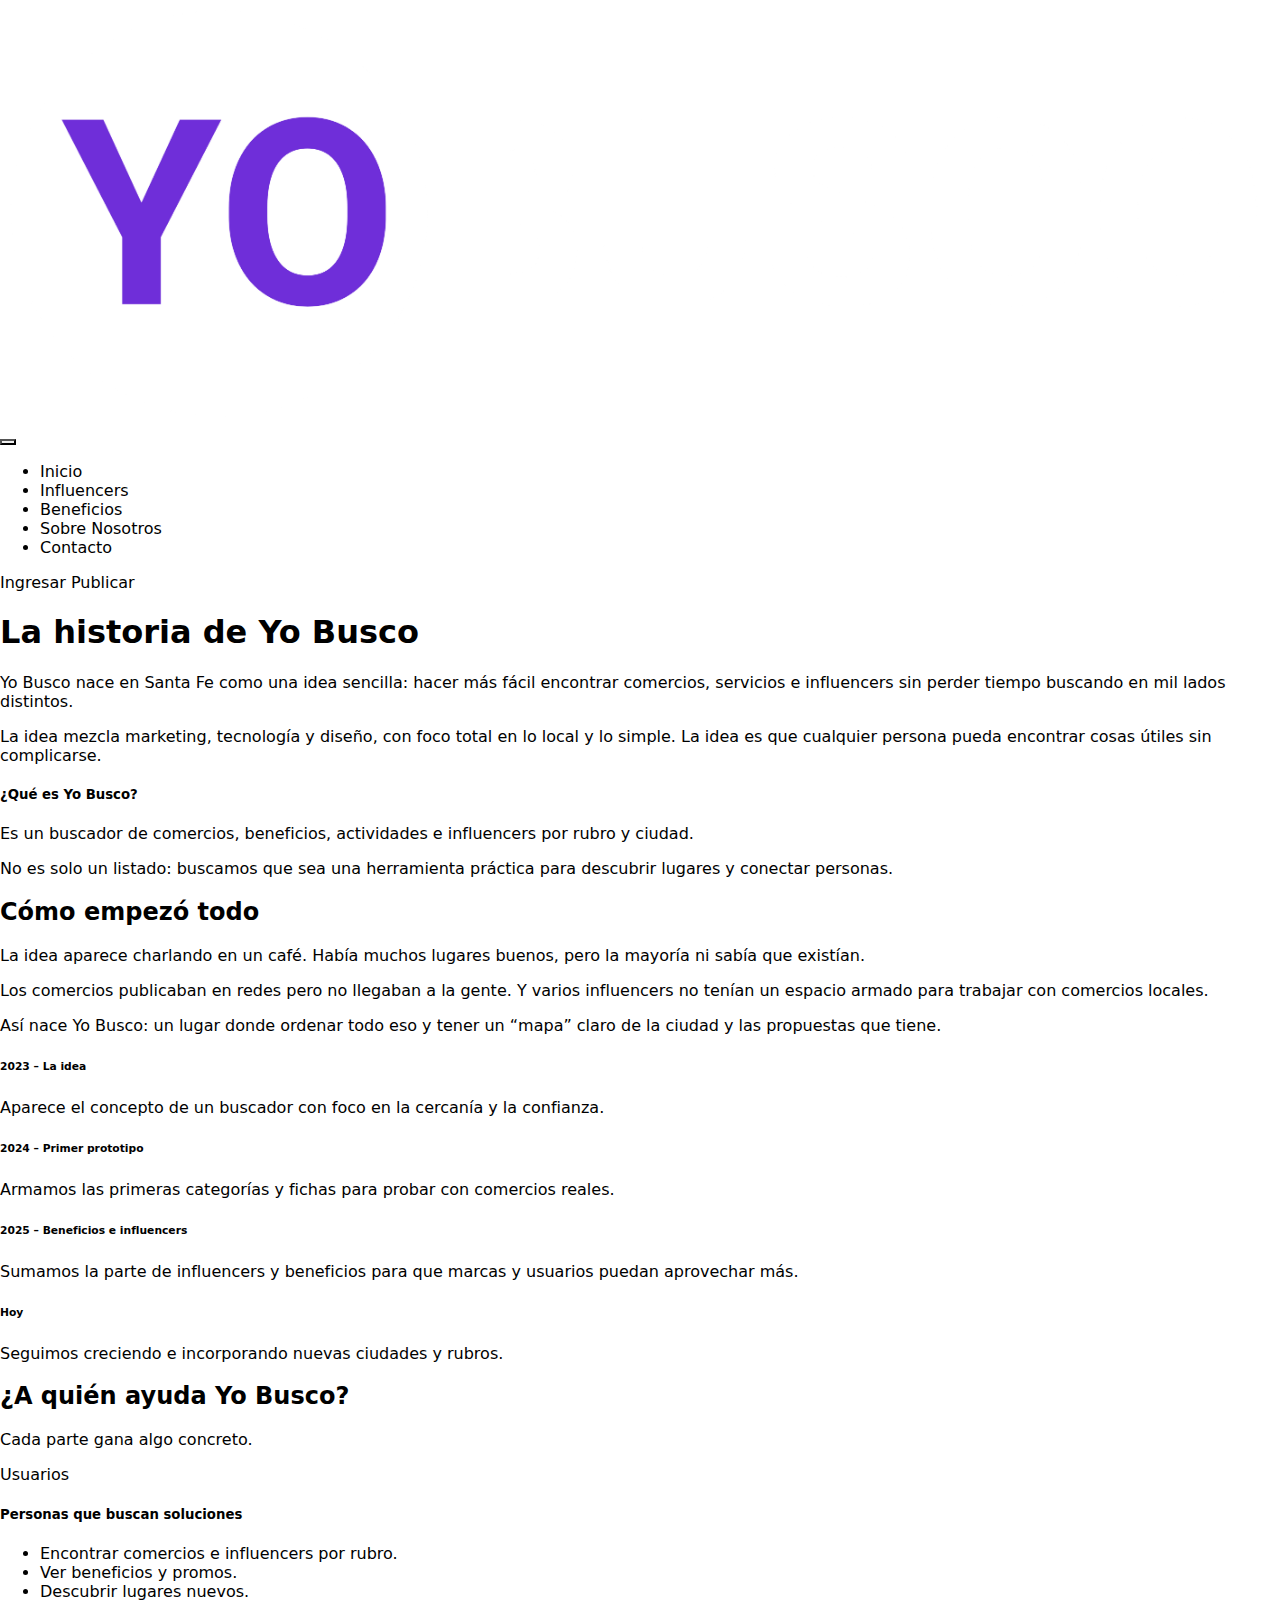
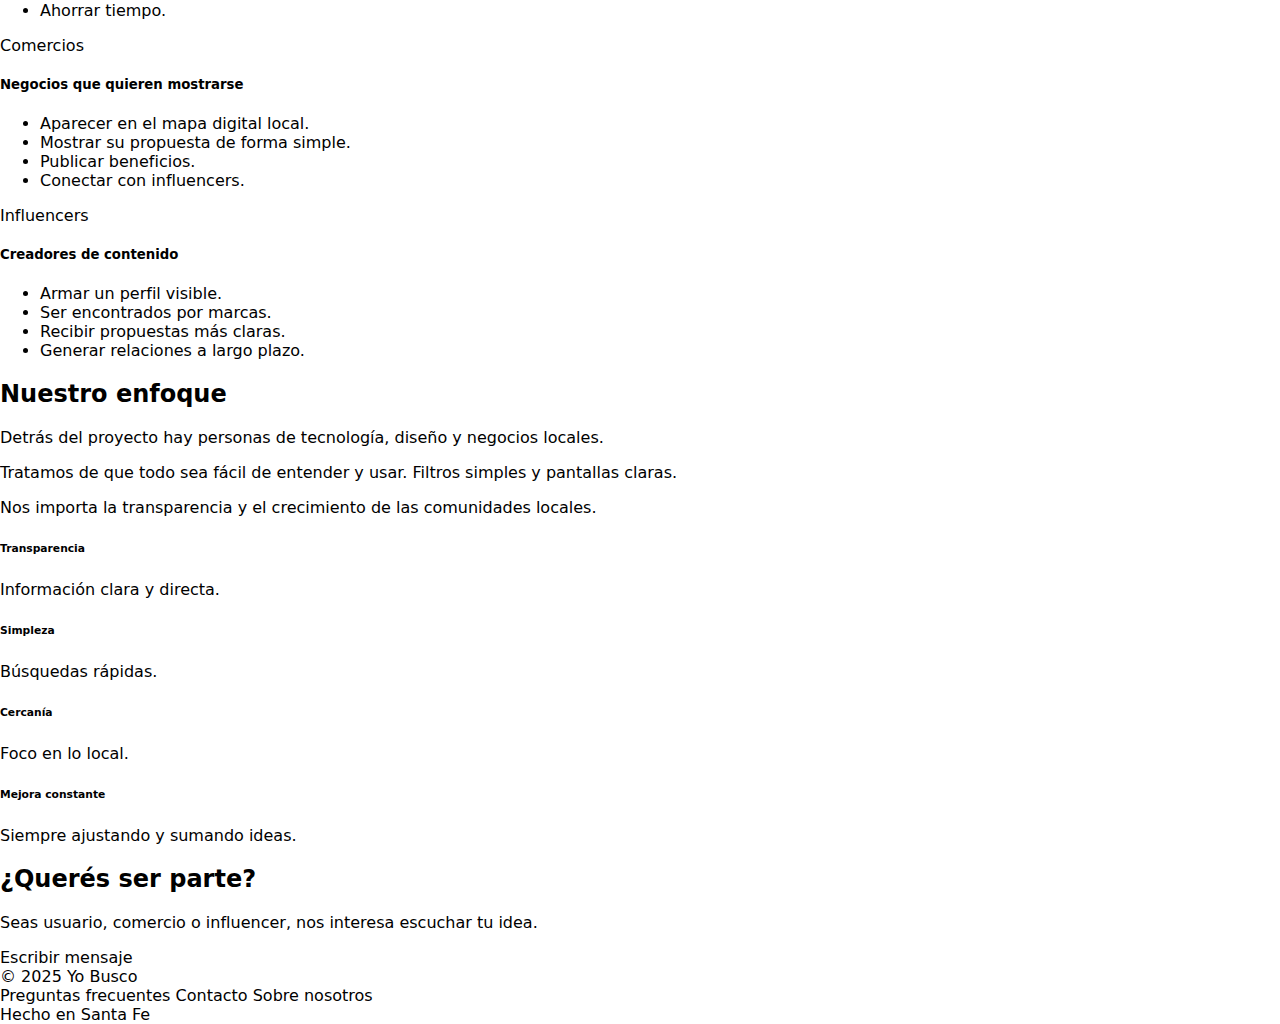
<file: Pages/about.html>
<!doctype html>
<html lang="es">

<head>
  <meta charset="utf-8">
  <meta name="viewport" content="width=device-width, initial-scale=1">
  <meta name="keyword" content="comercios, servicios, actividades, influencers, lugares, viajes y beneficios">
  <title>Yo Busco - Sobre Nosotros</title>
 <meta name="description" content="Conocenos un poco más. Te contamos quiénes somos, cómo nació Yo Busco y los proyectos que estamos creando para vos">

  <!-- Favicon -->
  <link rel="icon" href="../Assets/favicon-yobusco.png" type="image/png">

  <!-- Bootstrap -->
  <link
    href="https://cdn.jsdelivr.net/npm/bootstrap@5.3.8/dist/css/bootstrap.min.css"
    rel="stylesheet"
    integrity="sha384-sRIl4kxILFvY47J16cr9ZwB07vP4J8+LH7qKQnuqkuIAvNWLzeN8tE5YBujZqJLB"
    crossorigin="anonymous">

  <!-- Animate.css -->
  <link
    rel="stylesheet"
    href="https://cdnjs.cloudflare.com/ajax/libs/animate.css/4.1.1/animate.min.css" />

  <!-- CSS general -->
  <link rel="stylesheet" href="../style.css">
</head>

<body>

  <!-- Header -->
  <header class="encabezado">
    <nav class="navbar navbar-expand-lg">
      <div class="container">

        <!-- LOGO -->
        <a class="navbar-brand" href="../index.html">
          <img src="../Assets/logoprincipal-yobusco.png" alt="Yo Busco" />
        </a>

        <!-- BOTÓN HAMBURGUESA -->
        <button class="navbar-toggler" type="button" data-bs-toggle="collapse" data-bs-target="#menu">
          <span class="navbar-toggler-icon"></span>
        </button>

        <!-- MENU-->
        <div class="collapse navbar-collapse" id="menu">

          <!-- PAGINAS NAV -->
          <ul class="navbar-nav nav-centro">
            <li class="nav-item"><a class="nav-link" href="../index.html">Inicio</a></li>
            <li class="nav-item"><a class="nav-link" href="./influencers.html">Influencers</a></li>
            <li class="nav-item"><a class="nav-link" href="./beneficios.html">Beneficios</a></li>
            <li class="nav-item"><a class="nav-link active" href="./about.html">Sobre Nosotros</a></li>
            <li class="nav-item"><a class="nav-link" href="./contacto.html">Contacto</a></li>
          </ul>

          <!-- BOTONES DERECHA -->
          <div class="botones">
            <a href="./login.html" class="boton-ingresar">Ingresar</a>
            <a href="./publicar.html" class="boton-publicar">Publicar</a>
          </div>

        </div>

      </div>
    </nav>
  </header>

  <main>

    <!-- Sección principal -->
    <section class="seccion-pagina">
      <div class="container">
        <div class="row fila-historia">

          <div class="col-md-6">
            <h1 class="animate__animated animate__fadeInDown">
              La historia de Yo Busco
            </h1>
            <p>
              Yo Busco nace en Santa Fe como una idea sencilla: hacer más fácil encontrar comercios,
              servicios e influencers sin perder tiempo buscando en mil lados distintos.
            </p>
            <p>
              La idea mezcla marketing, tecnología y diseño, con foco total en lo local y lo simple.
              La idea es que cualquier persona pueda encontrar cosas útiles sin complicarse.
            </p>
          </div>

          <div class="col-md-6">
            <div class="caja-simple animate__animated animate__fadeInRight">
              <h5>¿Qué es Yo Busco?</h5>
              <p>
                Es un buscador de comercios, beneficios, actividades e influencers por rubro y ciudad.
              </p>
              <p>
                No es solo un listado: buscamos que sea una herramienta práctica para descubrir lugares
                y conectar personas.
              </p>
            </div>
          </div>

        </div>
      </div>
    </section>

    <!-- Sección línea de tiempo -->
    <section class="seccion-pagina fondo-claro">
      <div class="container">
        <div class="row fila-timeline">

          <div class="col-md-5">
            <h2>Cómo empezó todo</h2>
            <p>
              La idea aparece charlando en un café. Había muchos lugares buenos, pero la mayoría ni sabía
              que existían.
            </p>
            <p>
              Los comercios publicaban en redes pero no llegaban a la gente. Y varios influencers
              no tenían un espacio armado para trabajar con comercios locales.
            </p>
            <p>
              Así nace Yo Busco: un lugar donde ordenar todo eso y tener un “mapa” claro de la ciudad
              y las propuestas que tiene.
            </p>
          </div>

          <div class="col-md-7">
            <div class="lista-simple animate__animated animate__fadeInUp">

              <div class="item-simple">
                <h6 class="texto-chico">2023 – La idea</h6>
                <p>Aparece el concepto de un buscador con foco en la cercanía y la confianza.</p>
              </div>

              <div class="item-simple">
                <h6 class="texto-chico">2024 – Primer prototipo</h6>
                <p>Armamos las primeras categorías y fichas para probar con comercios reales.</p>
              </div>

              <div class="item-simple">
                <h6 class="texto-chico">2025 – Beneficios e influencers</h6>
                <p>Sumamos la parte de influencers y beneficios para que marcas y usuarios puedan aprovechar más.</p>
              </div>

              <div class="item-simple">
                <h6 class="texto-chico">Hoy</h6>
                <p>Seguimos creciendo e incorporando nuevas ciudades y rubros.</p>
              </div>

            </div>
          </div>

        </div>
      </div>
    </section>

    <!-- A quién ayuda -->
    <section class="seccion-pagina seccion-centrada">
      <div class="container">
        <div class="bloque-titulo-centrado">
          <h2>¿A quién ayuda Yo Busco?</h2>
          <p class="texto-chico">Cada parte gana algo concreto.</p>
        </div>

        <div class="row fila-personas">

          <div class="col-md-4">
            <div class="caja-simple tarjeta-persona animate__animated animate__fadeInUp">
              <span class="etiqueta">Usuarios</span>
              <h5>Personas que buscan soluciones</h5>
              <ul class="texto-chico">
                <li>Encontrar comercios e influencers por rubro.</li>
                <li>Ver beneficios y promos.</li>
                <li>Descubrir lugares nuevos.</li>
                <li>Ahorrar tiempo.</li>
              </ul>
            </div>
          </div>

          <div class="col-md-4">
            <div class="caja-simple tarjeta-persona animate__animated animate__fadeInUp animate__delay-1s">
              <span class="etiqueta">Comercios</span>
              <h5>Negocios que quieren mostrarse</h5>
              <ul class="texto-chico">
                <li>Aparecer en el mapa digital local.</li>
                <li>Mostrar su propuesta de forma simple.</li>
                <li>Publicar beneficios.</li>
                <li>Conectar con influencers.</li>
              </ul>
            </div>
          </div>

          <div class="col-md-4">
            <div class="caja-simple tarjeta-persona animate__animated animate__fadeInUp animate__delay-2s">
              <span class="etiqueta">Influencers</span>
              <h5>Creadores de contenido</h5>
              <ul class="texto-chico">
                <li>Armar un perfil visible.</li>
                <li>Ser encontrados por marcas.</li>
                <li>Recibir propuestas más claras.</li>
                <li>Generar relaciones a largo plazo.</li>
              </ul>
            </div>
          </div>

        </div>
      </div>
    </section>

    <!-- Nuestros valores -->
    <section class="seccion-pagina fondo-claro">
      <div class="container">
        <div class="row fila-valores">

          <div class="col-md-6">
            <h2>Nuestro enfoque</h2>
            <p>Detrás del proyecto hay personas de tecnología, diseño y negocios locales.</p>
            <p>Tratamos de que todo sea fácil de entender y usar. Filtros simples y pantallas claras.</p>
            <p>Nos importa la transparencia y el crecimiento de las comunidades locales.</p>
          </div>

          <div class="col-md-6">
            <div class="row fila-valores-internos animate__animated animate__fadeInUp">

              <div class="col-6">
                <div class="caja-simple tarjeta-valor">
                  <h6>Transparencia</h6>
                  <p class="texto-chico">Información clara y directa.</p>
                </div>
              </div>

              <div class="col-6">
                <div class="caja-simple tarjeta-valor">
                  <h6>Simpleza</h6>
                  <p class="texto-chico">Búsquedas rápidas.</p>
                </div>
              </div>

              <div class="col-6">
                <div class="caja-simple tarjeta-valor">
                  <h6>Cercanía</h6>
                  <p class="texto-chico">Foco en lo local.</p>
                </div>
              </div>

              <div class="col-6">
                <div class="caja-simple tarjeta-valor">
                  <h6>Mejora constante</h6>
                  <p class="texto-chico">Siempre ajustando y sumando ideas.</p>
                </div>
              </div>

            </div>
          </div>

        </div>
      </div>
    </section>

    <!-- parte final -->
    <section class="seccion-pagina seccion-centrada fondo-claro">
      <div class="container">
        <h2>¿Querés ser parte?</h2>
        <p class="texto-chico">
          Seas usuario, comercio o influencer, nos interesa escuchar tu idea.
        </p>
        <a href="./contacto.html" class="boton-tarjetas">Escribir mensaje</a>
      </div>
    </section>

  </main>

  <!-- Footer -->
  <footer class="pie">
    <div class="container pie-contenido">

      <span class="pie-texto">© 2025 Yo Busco</span>

      <nav class="pie-nav">
        <a href="../Pages/preguntasfrecuentes.html">Preguntas frecuentes</a>
        <a href="../Pages/contacto.html">Contacto</a>
        <a href="../Pages/about.html">Sobre nosotros</a>
      </nav>

      <span class="pie-texto">Hecho en Santa Fe</span>

    </div>
  </footer>

  <script src="https://cdn.jsdelivr.net/npm/bootstrap@5.3.8/dist/js/bootstrap.bundle.min.js"></script>

</body>
</html>
</file>
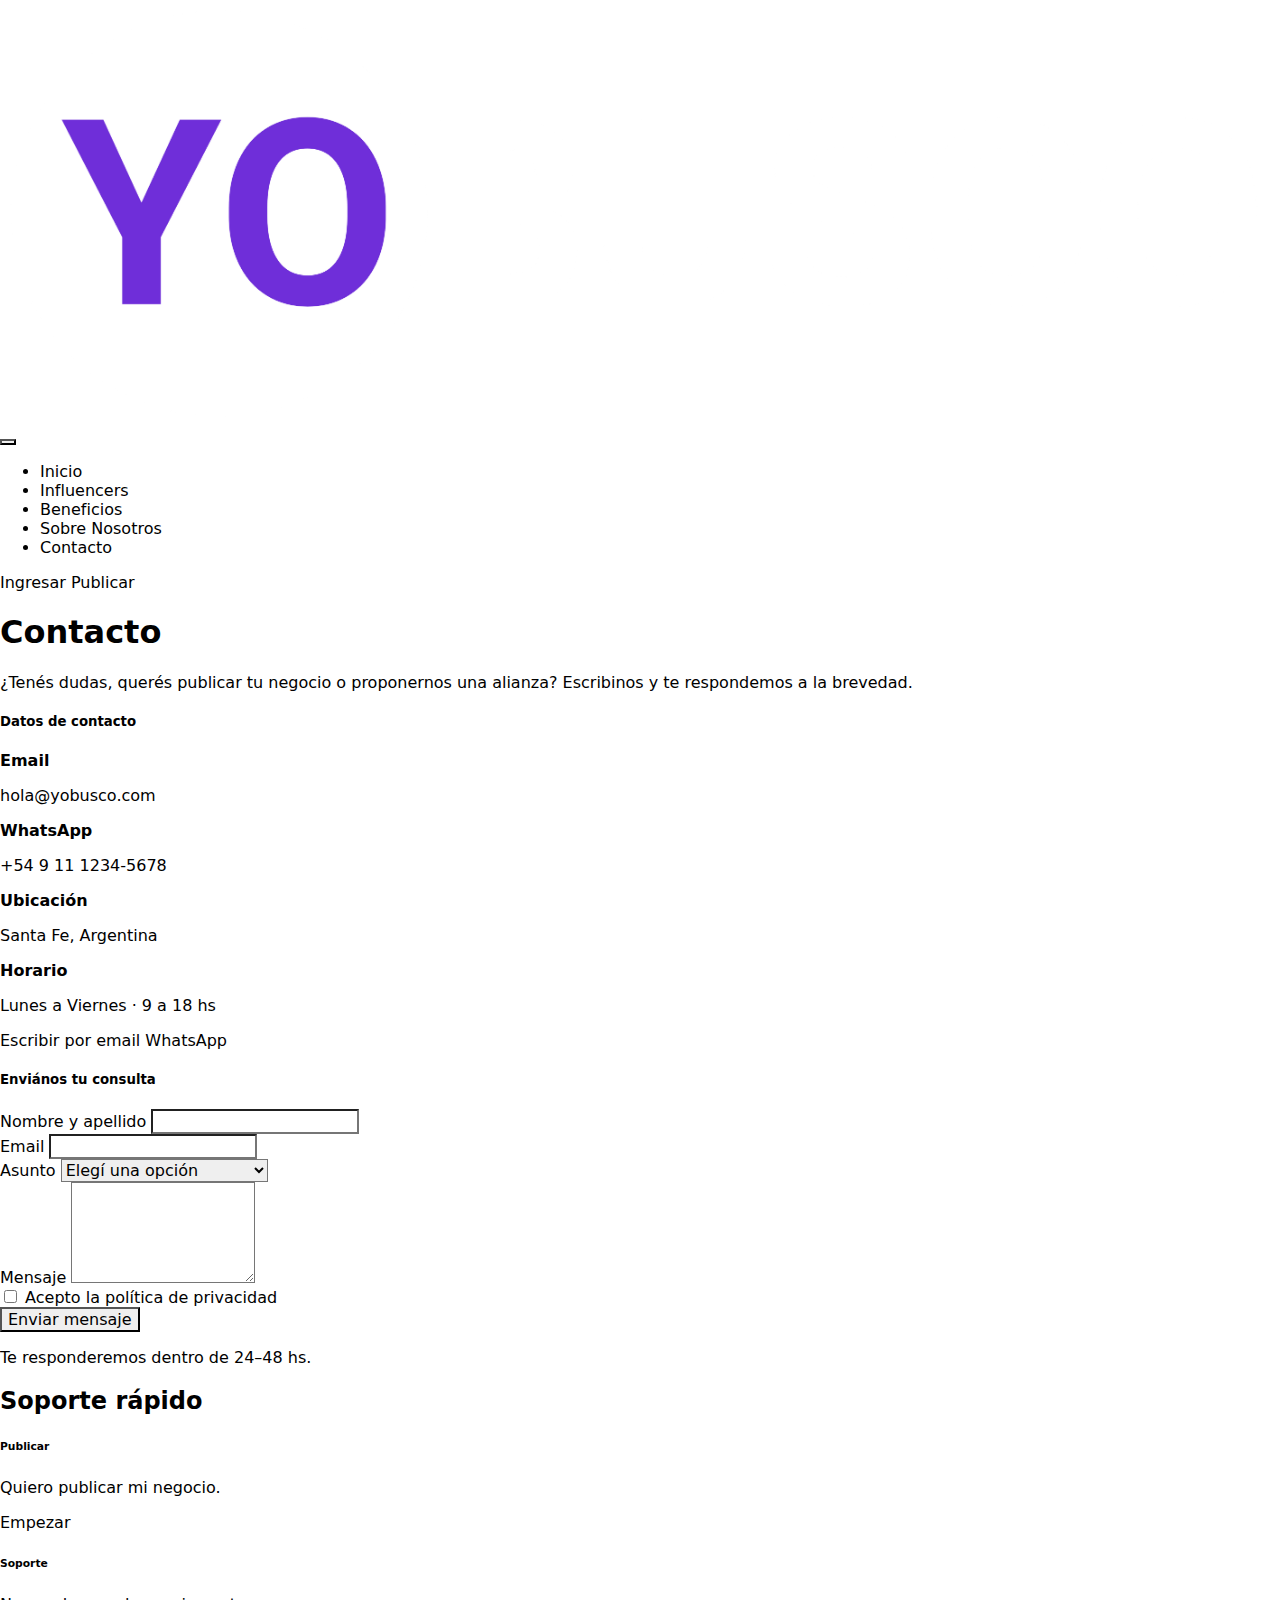
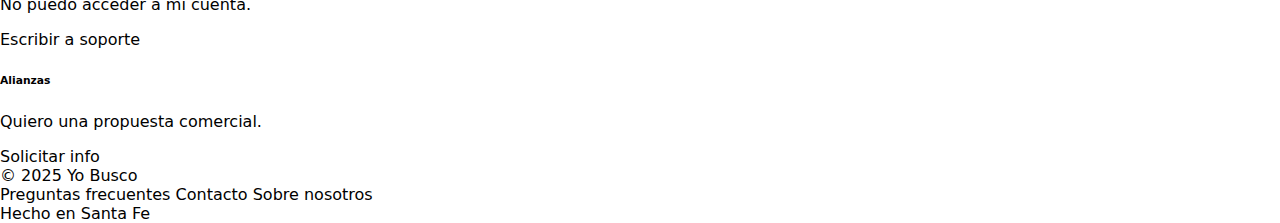
<file: Pages/contacto.html>
<!doctype html>
<html lang="es">

<head>
  <meta charset="utf-8">
  <meta name="viewport" content="width=device-width, initial-scale=1">
  <meta name="keyword" content="comercios, servicios, actividades, influencers, lugares, viajes y beneficios">
  <title>Yo Busco - Contacto</title>
  <meta name="description" content="Contactate con Yo Busco para consultas, soporte o publicidad. Estamos para ayudarte">

  <!-- Favicon -->
  <link rel="icon" href="../Assets/favicon-yobusco.png" type="image/png">

  <!-- Bootstrap -->
  <link
    href="https://cdn.jsdelivr.net/npm/bootstrap@5.3.8/dist/css/bootstrap.min.css"
    rel="stylesheet"
    integrity="sha384-sRIl4kxILFvY47J16cr9ZwB07vP4J8+LH7qKQnuqkuIAvNWLzeN8tE5YBujZqJLB"
    crossorigin="anonymous">

  <!-- CSS  -->
  <link rel="stylesheet" href="../style.css">
</head>

<body>

  <!-- Header -->
  <header class="encabezado">
    <nav class="navbar navbar-expand-lg">
      <div class="container">

        <!-- LOGO -->
        <a class="navbar-brand" href="../index.html">
          <img src="../Assets/logoprincipal-yobusco.png" alt="Yo Busco" />
        </a>

        <!-- BOTÓN HAMBURGUESA -->
        <button class="navbar-toggler" type="button" data-bs-toggle="collapse" data-bs-target="#menu">
          <span class="navbar-toggler-icon"></span>
        </button>

        <!-- MENÚ -->
        <div class="collapse navbar-collapse" id="menu">

          <!-- LINKS CENTRADOS -->
          <ul class="navbar-nav nav-centro">
            <li class="nav-item"><a class="nav-link" href="../index.html">Inicio</a></li>
            <li class="nav-item"><a class="nav-link" href="./influencers.html">Influencers</a></li>
            <li class="nav-item"><a class="nav-link" href="./beneficios.html">Beneficios</a></li>
            <li class="nav-item"><a class="nav-link" href="./about.html">Sobre Nosotros</a></li>
            <li class="nav-item"><a class="nav-link active" href="./contacto.html">Contacto</a></li>
          </ul>

          <!-- BOTONES DERECHA -->
          <div class="botones">
            <a href="./login.html" class="boton-ingresar">Ingresar</a>
            <a href="./publicar.html" class="boton-publicar">Publicar</a>
          </div>

        </div>

      </div>
    </nav>
  </header>

  <main>

    <!-- HERO -->
    <section class="seccion-pagina seccion-centrada fondo-claro">
      <div class="container">
        <h1>Contacto</h1>
        <p class="texto-chico">
          ¿Tenés dudas, querés publicar tu negocio o proponernos una alianza?
          Escribinos y te respondemos a la brevedad.
        </p>
      </div>
    </section>

    <!-- CONTACTO + FORMULARIO -->
    <section class="seccion-pagina">
      <div class="container">
        <div class="row">

          <!-- DATOS -->
          <div class="col-12 col-lg-5">
            <div class="caja-simple">
              <h5>Datos de contacto</h5>

              <div class="item-contacto">
                <strong>Email</strong>
                <p class="texto-chico">hola@yobusco.com</p>
              </div>

              <div class="item-contacto">
                <strong>WhatsApp</strong>
                <p class="texto-chico">+54 9 11 1234-5678</p>
              </div>

              <div class="item-contacto">
                <strong>Ubicación</strong>
                <p class="texto-chico">Santa Fe, Argentina</p>
              </div>

              <div class="item-contacto">
                <strong>Horario</strong>
                <p class="texto-chico">Lunes a Viernes · 9 a 18 hs</p>
              </div>

              <a href="mailto:hola@yobusco.com" class="boton-principal">Escribir por email</a>
              <a href="https://wa.me/5491112345678" target="_blank" class="boton-secundario">WhatsApp</a>
            </div>
          </div>

          <!-- FORMULARIO -->
          <div class="col-12 col-lg-7">
            <div class="caja-simple formulario-contacto" id="form">

              <h5>Enviános tu consulta</h5>

              <form>

                <div class="row fila-form">
                  <div class="col-12 col-md-6 campo-formulario">
                    <label class="form-label">Nombre y apellido</label>
                    <input type="text" class="form-control" required>
                  </div>

                  <div class="col-12 col-md-6 campo-formulario">
                    <label class="form-label">Email</label>
                    <input type="email" class="form-control" required>
                  </div>
                </div>

                <div class="campo-formulario">
                  <label class="form-label">Asunto</label>
                  <select class="form-select">
                    <option value="">Elegí una opción</option>
                    <option>Publicar mi negocio</option>
                    <option>Soporte técnico</option>
                    <option>Alianzas / Comercial</option>
                    <option>Prensa y comunicación</option>
                    <option>Otro</option>
                  </select>
                </div>

                <div class="campo-formulario">
                  <label class="form-label">Mensaje</label>
                  <textarea class="form-control" rows="5" required></textarea>
                </div>

                <div class="fila-opciones">
                  <div class="form-check">
                    <input type="checkbox" class="form-check-input" id="privacidad">
                    <label class="form-check-label texto-chico" for="privacidad">
                      Acepto la política de privacidad
                    </label>
                  </div>
                </div>

                <button type="submit" class="boton-principal">
                  Enviar mensaje
                </button>

                <p class="texto-chico texto-centro">
                  Te responderemos dentro de 24–48 hs.
                </p>

              </form>

            </div>
          </div>

        </div>
      </div>
    </section>

    <!-- SOPORTE RÁPIDO -->
    <section class="seccion-pagina">
      <div class="container">
        <h2>Soporte rápido</h2>

        <div class="row">

          <div class="col-12 col-md-4">
            <div class="caja-simple">
              <h6>Publicar</h6>
              <p class="texto-chico">Quiero publicar mi negocio.</p>
              <a class="boton-secundario" href="./publicar.html">Empezar</a>
            </div>
          </div>

          <div class="col-12 col-md-4">
            <div class="caja-simple">
              <h6>Soporte</h6>
              <p class="texto-chico">No puedo acceder a mi cuenta.</p>
              <a class="boton-secundario" href="mailto:soporte@yobusco.com">Escribir a soporte</a>
            </div>
          </div>

          <div class="col-12 col-md-4">
            <div class="caja-simple">
              <h6>Alianzas</h6>
              <p class="texto-chico">Quiero una propuesta comercial.</p>
              <a class="boton-secundario" href="./contacto.html#form">Solicitar info</a>
            </div>
          </div>

        </div>
      </div>
    </section>

  </main>

  <!-- Footer -->
  <footer class="pie">
    <div class="container pie-contenido">

      <span class="pie-texto">© 2025 Yo Busco</span>

      <nav class="pie-nav">
        <a href="../Pages/preguntasfrecuentes.html">Preguntas frecuentes</a>
        <a href="../Pages/contacto.html">Contacto</a>
        <a href="../Pages/about.html">Sobre nosotros</a>
      </nav>

      <span class="pie-texto">Hecho en Santa Fe</span>

    </div>
  </footer>

  <script
    src="https://cdn.jsdelivr.net/npm/bootstrap@5.3.8/dist/js/bootstrap.bundle.min.js">
  </script>

</body>
</html>
</file>
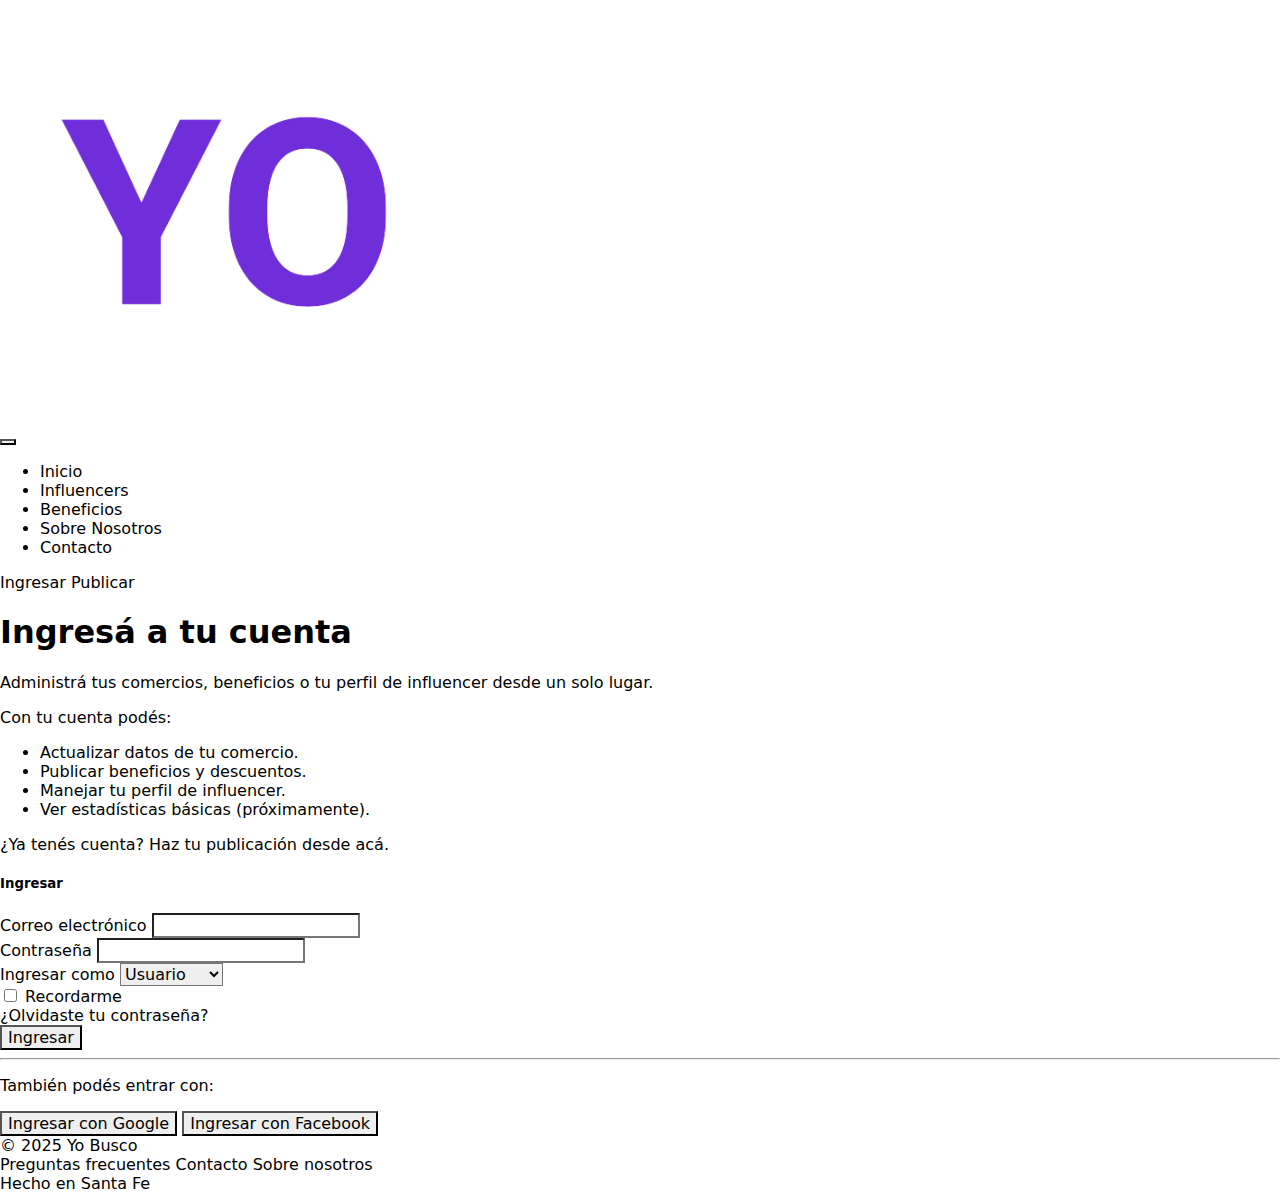
<file: Pages/login.html>
<!doctype html>
<html lang="es">

<head>
  <meta charset="utf-8">
  <meta name="viewport" content="width=device-width, initial-scale=1">
  <meta name="keyword" content="comercios, servicios, actividades, influencers, lugares, viajes y beneficios">
  <title>Yo Busco - Ingresar</title>
  <meta name="description" content="Ingresa a tu cuenta, publica y revisa estadisticas de tu negocio">

  <!-- Favicon -->
  <link rel="icon" href="../Assets/favicon-yobusco.png" type="image/png">

  <!-- Bootstrap -->
  <link
    href="https://cdn.jsdelivr.net/npm/bootstrap@5.3.8/dist/css/bootstrap.min.css"
    rel="stylesheet"
    integrity="sha384-sRIl4kxILFvY47J16cr9ZwB07vP4J8+LH7qKQnuqkuIAvNWLzeN8tE5YBujZqJLB"
    crossorigin="anonymous">

  <!-- CSS -->
  <link rel="stylesheet" href="../style.css">
</head>

<body>

  <!-- Header -->
  <header class="encabezado">
    <nav class="navbar navbar-expand-lg">
      <div class="container">

        <!-- LOGO -->
        <a class="navbar-brand" href="../index.html">
          <img src="../Assets/logoprincipal-yobusco.png" alt="Yo Busco" />
        </a>

        <!-- BOTÓN HAMBURGUESA -->
        <button class="navbar-toggler" type="button" data-bs-toggle="collapse" data-bs-target="#menu">
          <span class="navbar-toggler-icon"></span>
        </button>

        <!-- MENÚ -->
        <div class="collapse navbar-collapse" id="menu">

          <!-- PAGINAS NAV -->
          <ul class="navbar-nav nav-centro">
            <li class="nav-item"><a class="nav-link" href="../index.html">Inicio</a></li>
            <li class="nav-item"><a class="nav-link" href="./influencers.html">Influencers</a></li>
            <li class="nav-item"><a class="nav-link" href="./beneficios.html">Beneficios</a></li>
            <li class="nav-item"><a class="nav-link" href="./about.html">Sobre Nosotros</a></li>
            <li class="nav-item"><a class="nav-link" href="./contacto.html">Contacto</a></li>
          </ul>

          <!-- BOTONES DERECHA -->
          <div class="botones">
            <a href="./login.html" class="boton-ingresar">Ingresar</a>
            <a href="./publicar.html" class="boton-publicar">Publicar</a>
          </div>

        </div>

      </div>
    </nav>
  </header>

  <main>

    <section class="seccion-login">
      <div class="container">
        <div class="row">

          <!-- Texto izquierdo -->
          <div class="col-12 col-lg-5">
            <h1>Ingresá a tu cuenta</h1>

            <p>
              Administrá tus comercios, beneficios o tu perfil de influencer desde un solo lugar.
            </p>

            <p>Con tu cuenta podés:</p>

            <ul>
              <li>Actualizar datos de tu comercio.</li>
              <li>Publicar beneficios y descuentos.</li>
              <li>Manejar tu perfil de influencer.</li>
              <li>Ver estadísticas básicas (próximamente).</li>
            </ul>

            <p class="texto-chico">
              ¿Ya tenés cuenta?
              <a href="./publicar.html">Haz tu publicación desde acá</a>.
            </p>
          </div>

          <!-- Formulario derecho -->
          <div class="col-12 col-lg-5">
            <div class="caja-simple formulario-login">

              <h5>Ingresar</h5>

              <form>

                <div class="campo-formulario">
                  <label class="form-label">Correo electrónico</label>
                  <input type="email" class="form-control" required>
                </div>

                <div class="campo-formulario">
                  <label class="form-label">Contraseña</label>
                  <input type="password" class="form-control" required>
                </div>

                <div class="campo-formulario">
                  <label class="form-label">Ingresar como</label>
                  <select class="form-select">
                    <option>Usuario</option>
                    <option>Comercio</option>
                    <option>Influencer</option>
                    <option>Admin</option>
                  </select>
                </div>

                <div class="fila-opciones">
                  <div class="form-check">
                    <input type="checkbox" class="form-check-input" id="recordarme">
                    <label class="form-check-label" for="recordarme">Recordarme</label>
                  </div>
                  <a href="#" class="texto-chico">¿Olvidaste tu contraseña?</a>
                </div>

                <button type="submit" class="boton-tarjetas">
                  Ingresar
                </button>
                    <!-- SEPARADOR -->
                        <hr>
                <p class="texto-chico texto-centro">
                  También podés entrar con:
                </p>

                <button type="button" class="boton-secundario">
                  Ingresar con Google
                </button>

                <button type="button" class="boton-secundario">
                  Ingresar con Facebook
                </button>

              </form>

            </div>
          </div>

        </div>
      </div>
    </section>

  </main>

  <!-- Footer -->
  <footer class="pie">
    <div class="container pie-contenido">
      <span class="pie-texto">© 2025 Yo Busco</span>

      <nav class="pie-nav">
        <a href="../Pages/preguntasfrecuentes.html">Preguntas frecuentes</a>
        <a href="../Pages/contacto.html">Contacto</a>
        <a href="../Pages/about.html">Sobre nosotros</a>
      </nav>

      <span class="pie-texto">Hecho en Santa Fe</span>
    </div>
  </footer>

  <script src="https://cdn.jsdelivr.net/npm/bootstrap@5.3.8/dist/js/bootstrap.bundle.min.js"></script>

</body>
</html>
</file>
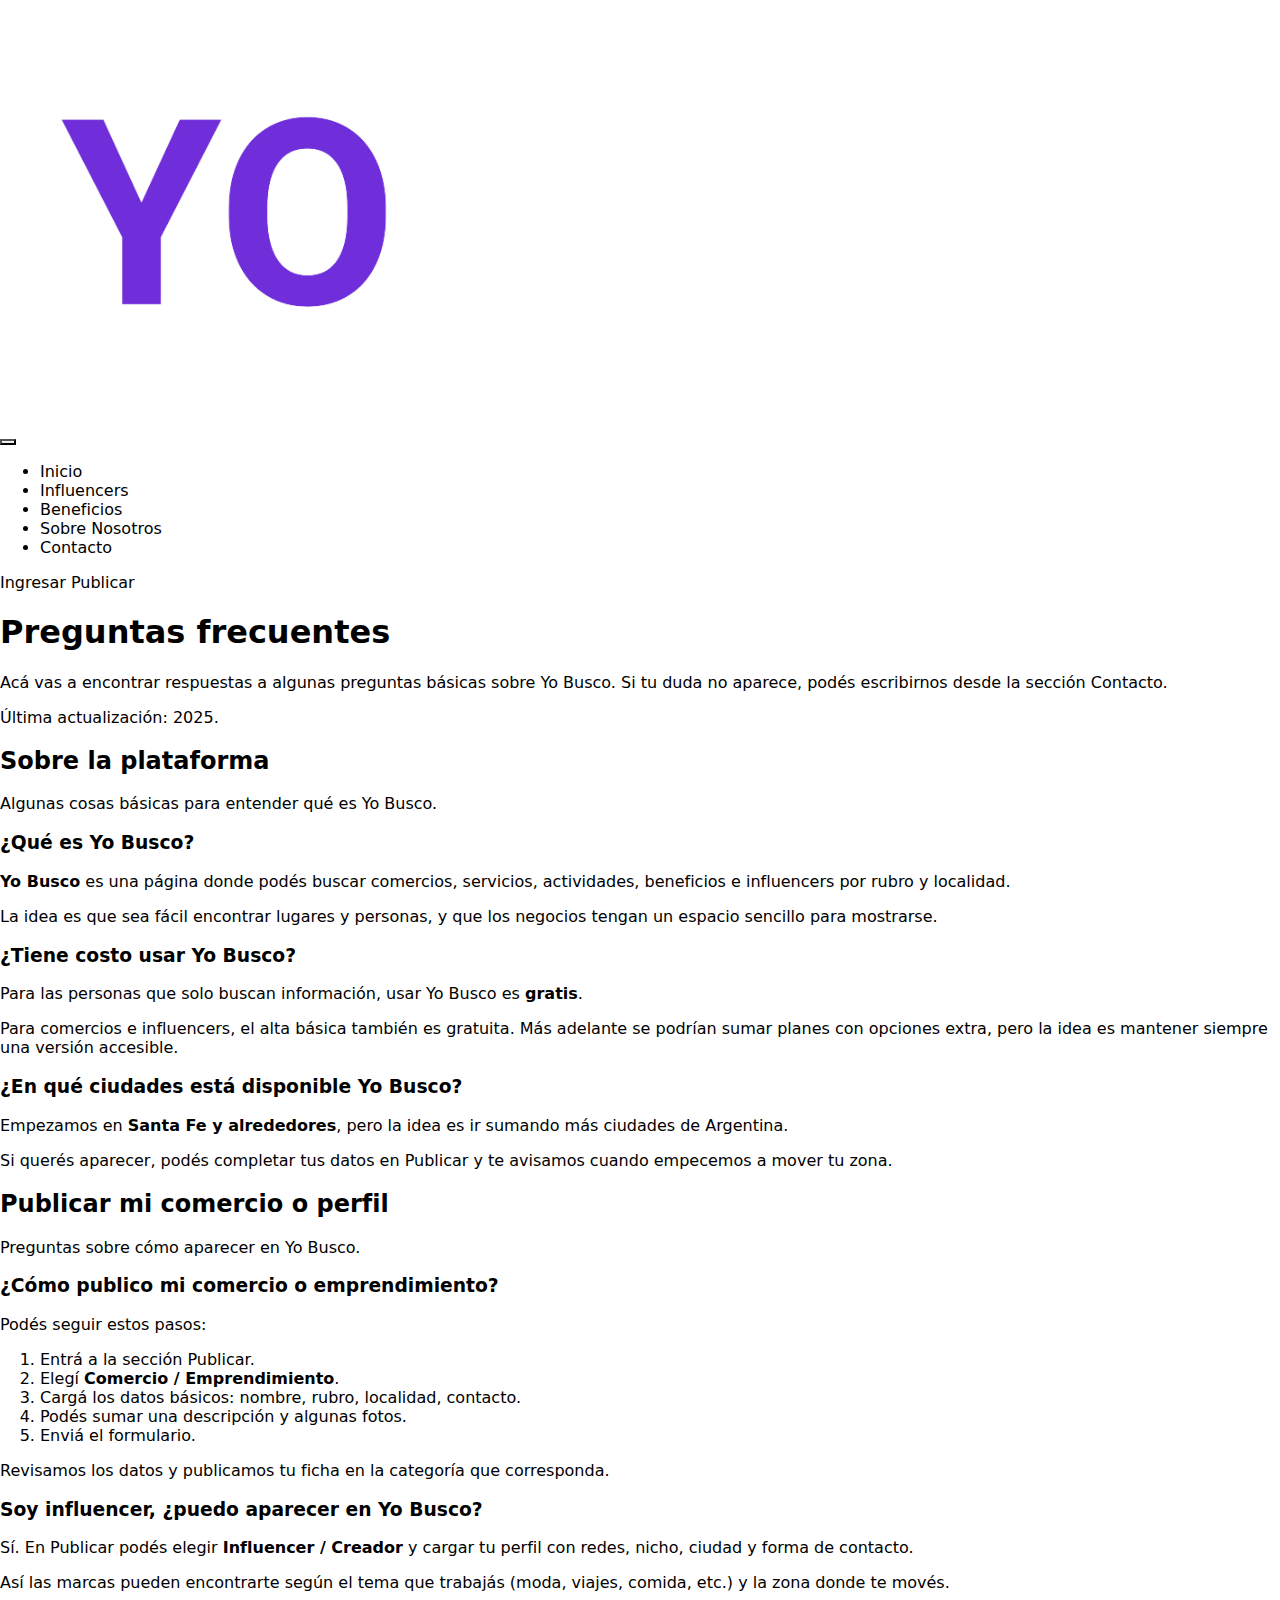
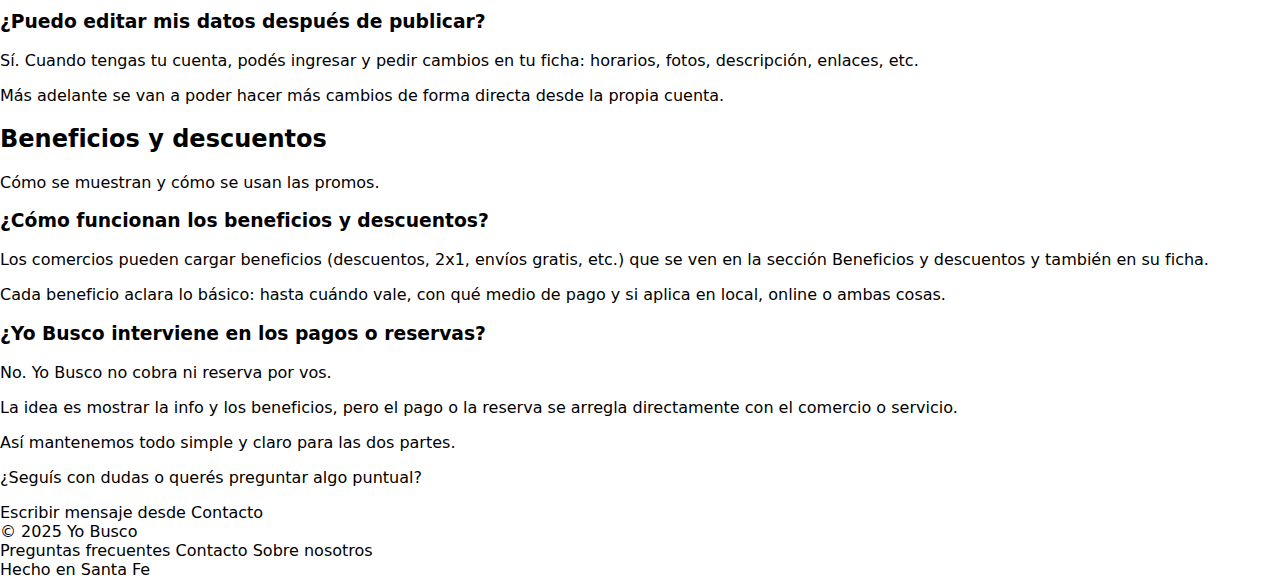
<file: Pages/preguntasfrecuentes.html>
<!doctype html>
<html lang="es">

<head>
  <meta charset="utf-8">
  <meta name="viewport" content="width=device-width, initial-scale=1">
  <meta name="keyword" content="comercios, servicios, actividades, influencers, lugares, viajes y beneficios">
  <title>Yo Busco — Preguntas frecuentes</title>
  <meta name="description" content="Preguntas y respuestas sobre cómo usar Yo Busco.">

  <!-- Favicon -->
  <link rel="icon" href="../Assets/favicon-yobusco.png" type="image/png">

  <!-- Bootstrap -->
  <link
    href="https://cdn.jsdelivr.net/npm/bootstrap@5.3.8/dist/css/bootstrap.min.css"
    rel="stylesheet"
    integrity="sha384-sRIl4kxILFvY47J16cr9ZwB07vP4J8+LH7qKQnuqkuIAvNWLzeN8tE5YBujZqJLB"
    crossorigin="anonymous">

  <!-- CSS  -->
  <link rel="stylesheet" href="../style.css">
</head>

<body>

  <!-- Header -->
  <header class="encabezado">
    <nav class="navbar navbar-expand-lg">
      <div class="container">

        <!-- LOGO -->
        <a class="navbar-brand" href="../index.html">
          <img src="../Assets/logoprincipal-yobusco.png" alt="Yo Busco" />
        </a>

        <!-- BOTÓN HAMBURGUESA -->
        <button class="navbar-toggler" type="button" data-bs-toggle="collapse" data-bs-target="#menu">
          <span class="navbar-toggler-icon"></span>
        </button>

        <!-- MENÚ -->
        <div class="collapse navbar-collapse" id="menu">

          <!-- PAGINAS NAV -->
          <ul class="navbar-nav nav-centro">
            <li class="nav-item"><a class="nav-link" href="../index.html">Inicio</a></li>
            <li class="nav-item"><a class="nav-link" href="./influencers.html">Influencers</a></li>
            <li class="nav-item"><a class="nav-link" href="./beneficios.html">Beneficios</a></li>
            <li class="nav-item"><a class="nav-link" href="./about.html">Sobre Nosotros</a></li>
            <li class="nav-item"><a class="nav-link" href="./contacto.html">Contacto</a></li>
          </ul>

          <!-- BOTONES DERECHA -->
          <div class="botones">
            <a href="./login.html" class="boton-ingresar">Ingresar</a>
            <a href="./publicar.html" class="boton-publicar">Publicar</a>
          </div>

        </div>

      </div>
    </nav>
  </header>

  <main>

    <!-- Sección título FAQ -->
    <section class="seccion-pagina">
      <div class="container">
        <h1>Preguntas frecuentes</h1>
        <p>
          Acá vas a encontrar respuestas a algunas preguntas básicas sobre Yo Busco.
          Si tu duda no aparece, podés escribirnos desde la sección
          <a href="./contacto.html">Contacto</a>.
        </p>
        <p class="texto-chico">
          Última actualización: 2025.
        </p>
      </div>
    </section>

    <!-- Sobre la plataforma -->
    <section class="seccion-pagina fondo-claro">
      <div class="container">

        <h2>Sobre la plataforma</h2>
        <p class="texto-chico">
          Algunas cosas básicas para entender qué es Yo Busco.
        </p>

        <div class="lista-simple">

          <div class="item-simple">
            <h3>¿Qué es Yo Busco?</h3>
            <p>
              <strong>Yo Busco</strong> es una página donde podés buscar comercios, servicios,
              actividades, beneficios e influencers por rubro y localidad.
            </p>
            <p>
              La idea es que sea fácil encontrar lugares y personas, y que los negocios
              tengan un espacio sencillo para mostrarse.
            </p>
          </div>

          <div class="item-simple">
            <h3>¿Tiene costo usar Yo Busco?</h3>
            <p>
              Para las personas que solo buscan información, usar Yo Busco es
              <strong>gratis</strong>.
            </p>
            <p>
              Para comercios e influencers, el alta básica también es gratuita.
              Más adelante se podrían sumar planes con opciones extra, pero la idea
              es mantener siempre una versión accesible.
            </p>
          </div>

          <div class="item-simple">
            <h3>¿En qué ciudades está disponible Yo Busco?</h3>
            <p>
              Empezamos en <strong>Santa Fe y alrededores</strong>, pero la idea
              es ir sumando más ciudades de Argentina.
            </p>
            <p>
              Si querés aparecer, podés completar tus datos en
              <a href="./publicar.html">Publicar</a> y te avisamos cuando
              empecemos a mover tu zona.
            </p>
          </div>

        </div>

      </div>
    </section>

    <!-- Publicar comercio o perfil -->
    <section class="seccion-pagina">
      <div class="container">

        <h2>Publicar mi comercio o perfil</h2>
        <p class="texto-chico">
          Preguntas sobre cómo aparecer en Yo Busco.
        </p>

        <div class="lista-simple">

          <div class="item-simple">
            <h3>¿Cómo publico mi comercio o emprendimiento?</h3>
            <p>
              Podés seguir estos pasos:
            </p>
            <ol>
              <li>Entrá a la sección <a href="./publicar.html">Publicar</a>.</li>
              <li>Elegí <strong>Comercio / Emprendimiento</strong>.</li>
              <li>Cargá los datos básicos: nombre, rubro, localidad, contacto.</li>
              <li>Podés sumar una descripción y algunas fotos.</li>
              <li>Enviá el formulario.</li>
            </ol>
            <p>
              Revisamos los datos y publicamos tu ficha en la categoría que corresponda.
            </p>
          </div>

          <div class="item-simple">
            <h3>Soy influencer, ¿puedo aparecer en Yo Busco?</h3>
            <p>
              Sí. En <a href="./publicar.html">Publicar</a> podés elegir
              <strong>Influencer / Creador</strong> y cargar tu perfil con redes,
              nicho, ciudad y forma de contacto.
            </p>
            <p>
              Así las marcas pueden encontrarte según el tema que trabajás
              (moda, viajes, comida, etc.) y la zona donde te movés.
            </p>
          </div>

          <div class="item-simple">
            <h3>¿Puedo editar mis datos después de publicar?</h3>
            <p>
              Sí. Cuando tengas tu cuenta, podés
              <a href="./login.html">ingresar</a> y pedir cambios en tu ficha:
              horarios, fotos, descripción, enlaces, etc.
            </p>
            <p>
              Más adelante se van a poder hacer más cambios de forma directa
              desde la propia cuenta.
            </p>
          </div>

        </div>

      </div>
    </section>

    <!-- Beneficios -->
    <section class="seccion-pagina fondo-claro">
      <div class="container">

        <h2>Beneficios y descuentos</h2>
        <p class="texto-chico">
          Cómo se muestran y cómo se usan las promos.
        </p>

        <div class="lista-simple">

          <div class="item-simple">
            <h3>¿Cómo funcionan los beneficios y descuentos?</h3>
            <p>
              Los comercios pueden cargar beneficios (descuentos, 2x1, envíos gratis, etc.)
              que se ven en la sección
              <a href="./beneficios.html">Beneficios y descuentos</a>
              y también en su ficha.
            </p>
            <p>
              Cada beneficio aclara lo básico: hasta cuándo vale, con qué medio de pago
              y si aplica en local, online o ambas cosas.
            </p>
          </div>

          <div class="item-simple">
            <h3>¿Yo Busco interviene en los pagos o reservas?</h3>
            <p>
              No. Yo Busco no cobra ni reserva por vos.
            </p>
            <p>
              La idea es mostrar la info y los beneficios, pero el pago o la reserva
              se arregla directamente con el comercio o servicio.
            </p>
            <p>
              Así mantenemos todo simple y claro para las dos partes.
            </p>
          </div>

        </div>

        <!-- Parte final -->
        <div class="bloque-titulo-centrado">
          <p>¿Seguís con dudas o querés preguntar algo puntual?</p>
          <a href="./contacto.html" class="boton-tarjetas">
            Escribir mensaje desde Contacto
          </a>
        </div>

      </div>
    </section>

  </main>

  <!-- Footer -->
  <footer class="pie">
    <div class="container pie-contenido">

      <span class="pie-texto">© 2025 Yo Busco</span>

      <nav class="pie-nav">
        <a href="../Pages/preguntasfrecuentes.html">Preguntas frecuentes</a>
        <a href="../Pages/contacto.html">Contacto</a>
        <a href="../Pages/about.html">Sobre nosotros</a>
      </nav>

      <span class="pie-texto">Hecho en Santa Fe</span>

    </div>
  </footer>

  <!-- Bootstrap JS básico -->
  <script src="https://cdn.jsdelivr.net/npm/bootstrap@5.3.8/dist/js/bootstrap.bundle.min.js"></script>

</body>
</html>
</file>
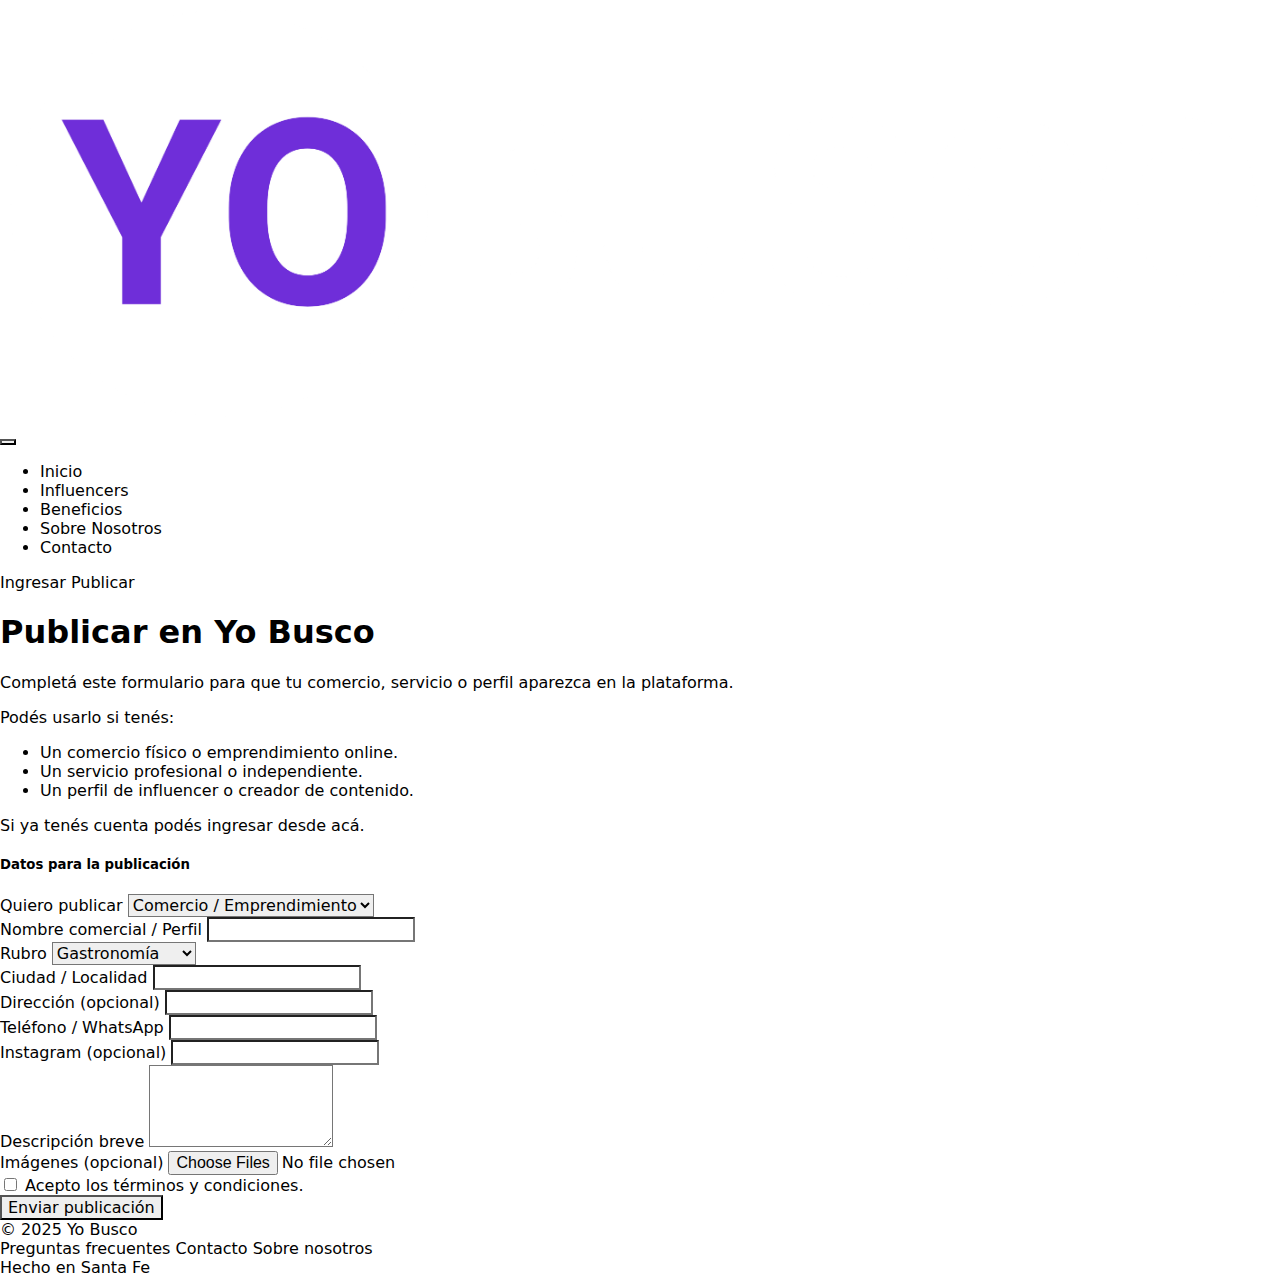
<file: Pages/publicar.html>
<!doctype html>
<html lang="es">

<head>
  <meta charset="utf-8">
  <meta name="viewport" content="width=device-width, initial-scale=1">
  <meta name="keyword" content="comercios, servicios, actividades, influencers, lugares, viajes y beneficios">
  <title>Yo Busco - Publicar</title>
  <meta name="description" content="Publica y publicita en nuestra pagina para llegar a mas interacciones y busquedas">

  <!-- Favicon -->
  <link rel="icon" href="../Assets/favicon-yobusco.png" type="image/png">

  <!-- Bootstrap -->
  <link
    href="https://cdn.jsdelivr.net/npm/bootstrap@5.3.8/dist/css/bootstrap.min.css"
    rel="stylesheet"
    integrity="sha384-sRIl4kxILFvY47J16cr9ZwB07vP4J8+LH7qKQnuqkuIAvNWLzeN8tE5YBujZqJLB"
    crossorigin="anonymous">

  <!-- CSS  -->
  <link rel="stylesheet" href="../style.css">
</head>

<body>

  <!-- Header -->
  <header class="encabezado">
    <nav class="navbar navbar-expand-lg">
      <div class="container">

        <!-- LOGO -->
        <a class="navbar-brand" href="../index.html">
          <img src="../Assets/logoprincipal-yobusco.png" alt="Yo Busco" />
        </a>

        <!-- BOTÓN HAMBURGUESA -->
        <button class="navbar-toggler" type="button" data-bs-toggle="collapse" data-bs-target="#menu">
          <span class="navbar-toggler-icon"></span>
        </button>

        <!-- MENÚ -->
        <div class="collapse navbar-collapse" id="menu">

          <!-- PAGINAS NAV -->
          <ul class="navbar-nav nav-centro">
            <li class="nav-item"><a class="nav-link" href="../index.html">Inicio</a></li>
            <li class="nav-item"><a class="nav-link" href="./influencers.html">Influencers</a></li>
            <li class="nav-item"><a class="nav-link" href="./beneficios.html">Beneficios</a></li>
            <li class="nav-item"><a class="nav-link" href="./about.html">Sobre Nosotros</a></li>
            <li class="nav-item"><a class="nav-link" href="./contacto.html">Contacto</a></li>
          </ul>

          <!-- BOTONES DERECHA -->
          <div class="botones">
            <a href="./login.html" class="boton-ingresar">Ingresar</a>
            <a href="./publicar.html" class="boton-publicar">Publicar</a>
          </div>

        </div>

      </div>
    </nav>
  </header>

  <!-- Sección principal -->
  <main>
    <section class="seccion-pagina seccion-publicar">
      <div class="container">

        <div class="row">

          <!-- Texto lateral -->
          <div class="col-lg-5">
            <h1>Publicar en Yo Busco</h1>

            <p>
              Completá este formulario para que tu comercio, servicio o perfil aparezca en la plataforma.
            </p>

            <p>Podés usarlo si tenés:</p>

            <ul>
              <li>Un comercio físico o emprendimiento online.</li>
              <li>Un servicio profesional o independiente.</li>
              <li>Un perfil de influencer o creador de contenido.</li>
            </ul>

            <p class="texto-chico">
              Si ya tenés cuenta podés <a href="./login.html">ingresar desde acá</a>.
            </p>
          </div>

          <!-- Formulario -->
          <div class="col-lg-7">
            <div class="caja-simple caja-publicar">

              <h5 class="titulo-form">Datos para la publicación</h5>

              <form>

                <!-- Tipo -->
                <div class="campo-formulario">
                  <label class="form-label">Quiero publicar</label>
                  <select class="form-select">
                    <option>Comercio / Emprendimiento</option>
                    <option>Servicio / Profesional</option>
                    <option>Influencer / Creador</option>
                  </select>
                </div>

                <!-- Nombre -->
                <div class="campo-formulario">
                  <label class="form-label">Nombre comercial / Perfil</label>
                  <input type="text" class="form-control" required>
                </div>

                <!-- Rubro -->
                <div class="campo-formulario">
                  <label class="form-label">Rubro</label>
                  <select class="form-select">
                    <option>Gastronomía</option>
                    <option>Moda</option>
                    <option>Salud y belleza</option>
                    <option>Fitness</option>
                    <option>Servicios</option>
                    <option>Oficios</option>
                    <option>Turismo</option>
                    <option>Electrónica</option>
                    <option>Educación</option>
                    <option>Otro</option>
                  </select>
                </div>

                <!-- Localidad -->
                <div class="campo-formulario">
                  <label class="form-label">Ciudad / Localidad</label>
                  <input type="text" class="form-control" required>
                </div>

                <!-- Dirección -->
                <div class="campo-formulario">
                  <label class="form-label">Dirección (opcional)</label>
                  <input type="text" class="form-control">
                </div>

                <!-- Teléfono -->
                <div class="campo-formulario">
                  <label class="form-label">Teléfono / WhatsApp</label>
                  <input type="text" class="form-control" required>
                </div>

                <!-- Instagram -->
                <div class="campo-formulario">
                  <label class="form-label">Instagram (opcional)</label>
                  <input type="text" class="form-control">
                </div>

                <!-- Descripción -->
                <div class="campo-formulario">
                  <label class="form-label">Descripción breve</label>
                  <textarea class="form-control" rows="4" required></textarea>
                </div>

                <!-- Imágenes -->
                <div class="campo-formulario">
                  <label class="form-label">Imágenes (opcional)</label>
                  <input class="form-control" type="file" multiple>
                </div>

                <!-- Términos -->
                <div class="campo-formulario">
                  <div class="form-check">
                    <input type="checkbox" class="form-check-input" required>
                    <label class="form-check-label">
                      Acepto los términos y condiciones.
                    </label>
                  </div>
                </div>

                <!-- Botón enviar -->
                <button type="submit" class="boton-tarjetas">
                  Enviar publicación
                </button>

              </form>

            </div>
          </div>

        </div>

      </div>
    </section>
  </main>

  <!-- Footer -->
  <footer class="pie">
    <div class="container pie-contenido">

      <span class="pie-texto">© 2025 Yo Busco</span>

      <nav class="pie-nav">
        <a href="../Pages/preguntasfrecuentes.html">Preguntas frecuentes</a>
        <a href="../Pages/contacto.html">Contacto</a>
        <a href="../Pages/about.html">Sobre nosotros</a>
      </nav>

      <span class="pie-texto">Hecho en Santa Fe</span>

    </div>
  </footer>

  <script src="https://cdn.jsdelivr.net/npm/bootstrap@5.3.8/dist/js/bootstrap.bundle.min.js"></script>

</body>
</html>
</file>
<file: style.css>
/* =========================================================
   RESET
   ========================================================= */

/* Box-sizing moderno */
*,
*::before,
*::after {
  box-sizing: border-box;
}

/* Sacar márgenes por defecto */
body {
  margin: 0;
  padding: 0;
  font-family: system-ui, -apple-system, BlinkMacSystemFont, "Segoe UI", sans-serif;
  background-color: #fff;
  color: #222;
}

/* Imágenes fluidas */
img {
  max-width: 100%;
  height: auto;
  display: block;
}

/* Enlaces sin decoración */
a {
  text-decoration: none;
  color: inherit;
}

/* Inputs */
input, button, textarea, select {
  font: inherit;
  border-radius: 0;
}

/*-----------------------------------------------------------------------------------------------------------------------*//* =========================================================
   PAGINA INDEX 
   ========================================================= */
/* =========================================================
   NAVBAR — ESTILOS PRINCIPALES
   ========================================================= */

.yb-navbar {
  background: linear-gradient(90deg, #6f42c1, #9333ea);
  color: #ffffff;
  border-bottom: 1px solid rgba(255, 255, 255, 0.15);
  box-shadow: 0 8px 25px rgba(15, 23, 42, 0.3);
}

/* Marca */
.yb-navbar .navbar-brand img {
  height: 46px;
}

/* Links */
.yb-navbar .nav-link {
  color: rgba(255, 255, 255, 0.92);
  font-weight: 600;
  font-size: 0.95rem;
  padding-inline: 1rem;
  position: relative;
  transition: color 0.2s ease, transform 0.15s ease;
}

.yb-navbar .nav-link:hover,
.yb-navbar .nav-link:focus {
  color: #ffffff;
  transform: translateY(-1px);
}

.yb-navbar .nav-link.active {
  color: #ffffff;
}

/* Subrayado animado (solo desktop, pero lo agregaremos en responsive luego) */
.yb-navbar .nav-link::after {
  content: "";
  position: absolute;
  left: 50%;
  bottom: 0.35rem;
  width: 0;
  height: 2px;
  background-color: #ffffff;
  border-radius: 999px;
  transform: translateX(-50%);
  transition: width 0.25s ease;
}

.yb-navbar .nav-link:hover::after,
.yb-navbar .nav-link.active::after {
  width: 55%;
}

/* Botón INGRESAR */
.yb-navbar .btn-ingresar {
  background-color: transparent;
  border: 1px solid rgba(255, 255, 255, 0.85);
  color: #ffffff;
  border-radius: 999px;
  font-weight: 600;
  padding: 0.45rem 1.2rem;
  transition: 0.15s ease;
}

.yb-navbar .btn-ingresar:hover {
  background-color: rgba(255, 255, 255, 0.15);
  transform: translateY(-1px);
}

/* Botón PUBLICAR */
.yb-navbar .btn-publicar {
  background-color: #ffffff;
  border: 1px solid #ffffff;
  color: #6f42c1;
  border-radius: 999px;
  font-weight: 600;
  padding: 0.45rem 1.2rem;
  transition: 0.15s ease;
}

.yb-navbar .btn-publicar:hover {
  background-color: #f8f4ff;
  color: #4c1d95;
  transform: translateY(-1px);
}

/* Toggler (hamburguesa) */
.yb-navbar .navbar-toggler {
  border-color: rgba(255, 255, 255, 0.6);
}

.yb-navbar .navbar-toggler-icon {
  background-image:
    url("data:image/svg+xml,%3csvg xmlns='http://www.w3.org/2000/svg' viewBox='0 0 30 30'%3e%3cpath stroke='rgba%28 255, 255, 255, 0.85 %29' stroke-linecap='round' stroke-miterlimit='10' stroke-width='2' d='M4 7h22M4 15h22M4 23h22'/%3e%3c/svg%3e");
}

/* =========================================================
   HERO + BUSCADOR PRINCIPAL — ESTILOS BASE
========================================================= */

/* FONDO DEL HERO */
.yb-hero {
  position: relative;
  color: #ffffff;
  background:
    linear-gradient(
      400deg,
      rgba(111, 66, 193, 0.92) 0%,
      rgba(124, 58, 237, 0.78) 35%,
      rgba(168, 85, 247, 0.45) 60%,
      rgba(245, 243, 255, 0.0) 100%
    ),
    url("./Assets/hero-bg.jpg") center center / cover no-repeat;
}

.yb-hero .container {
  padding-top: 1.5rem;
  padding-bottom: 2.0rem;
}

/* TAG */
.yb-hero-tag {
  display: inline-flex;
  padding: .25rem .75rem;
  align-items: center;
  border-radius: 999px;
  font-size: .75rem;
  text-transform: uppercase;
  letter-spacing: .08em;
  background: rgba(0,0,0,.22);
  border: 1px solid rgba(255,255,255,0.25);
  margin-bottom: 1rem;
}

/* TITULO */
.yb-hero-title {
  font-size: clamp(2.2rem, 3vw + 1rem, 3rem);
  font-weight: 800;
  letter-spacing: -0.01em;
  line-height: 1.0;
  margin-bottom: 1.0rem;
}

/* SUBTITULO */
.yb-hero-subtitle {
  font-size: 1.15rem;
  max-width: 38rem;
  line-height: 1.55;
  margin-bottom: 1.6rem;
  color: rgba(255,255,255,0.92);
}

/* BULLETS */
.yb-hero-bullets {
  list-style: none;
  padding: 0;
  margin: 0;
  color: rgba(255,255,255,0.9);
  font-size: .95rem;
}
.yb-hero-bullets li + li {
  margin-top: .55rem;
}

/* =========================================================
   BUSCADOR PRINCIPAL — GLASS CARD
========================================================= */

.yb-search-box {
  background: rgba(255,255,255,0.96);
  border-radius: 1.9rem;
  padding: 1.7rem 2rem;
  margin: 1.8rem auto 0;
  max-width: 960px;
  border: 1px solid rgba(255,255,255,0.8);
  box-shadow: 0 22px 55px rgba(15,23,42,0.40);
  backdrop-filter: blur(16px);
  -webkit-backdrop-filter: blur(16px);
  opacity: 0;
  transform: translateY(18px) scale(0.98);
  animation: yb-fade-up .65s ease-out .1s forwards;
}

/* FLEX DEL BUSCADOR */
.yb-search-flex {
  display: flex;
  align-items: center;
  gap: .75rem;
  padding: .6rem;
  background: rgba(255,255,255,0.96);
  border-radius: 2rem;
  border: 1px solid #e8e8e8;
}

/* INPUT WRAP */
.yb-input-wrap {
  display: flex;
  align-items: center;
  gap: .6rem;
  padding: .5rem 1rem;
  background: #f8f6ff;
  border: 1px solid #e5e1ff;
  border-radius: 1.6rem;
}

/* ICONOS */
.yb-icon {
  width: 30px;
  height: 30px;
  font-size: 1rem;
  display:flex;
  align-items:center;
  justify-content:center;
  border-radius: 50%;
  background: radial-gradient(circle at 30% 30%, #fdf8ff 0, #f2e5ff 45%, #ddc9ff 100%);
  box-shadow: 0 4px 10px rgba(148,92,228,0.35);
}

/* INPUTS */
.yb-select,
.yb-input {
  border: none !important;
  background: transparent;
  font-size: .95rem;
}
.yb-select:focus,
.yb-input:focus {
  outline: none;
  box-shadow: none;
}

/* BOTÓN */
.yb-search-btn2 {
  border: none;
  background: linear-gradient(135deg, #6f42c1, #9333ea);
  color: #fff;
  padding: .85rem 2rem;
  border-radius: 1.6rem;
  font-weight: 600;
  font-size: 1rem;
  white-space: nowrap;
  box-shadow: 0 10px 25px rgba(88,28,135,.55);
  transition: .15s ease;
}
.yb-search-btn2:hover {
  background: linear-gradient(135deg, #5b35a8, #7e22ce);
  transform: translateY(-1px);
}

/* TAGS */
.yb-tags {
  display: flex;
  gap: .3rem;
  flex-wrap: wrap;
  margin-top: 1rem;
}
.yb-tag2 {
  padding: .35rem .9rem;
  border-radius: 1.2rem;
  background: #f5f0ff;
  border: 1px solid #e4d7ff;
  font-size: .8rem;
  color: #4c1d95;
  cursor:pointer;
  transition:.2s ease;
}
.yb-tag2:hover {
  background:#ede4ff;
  transform:translateY(-1px);
}

/* ANIMACIÓN */
@keyframes yb-fade-up {
  0% { opacity:0; transform:translateY(18px) scale(0.98); }
  100% { opacity:1; transform:translateY(0) scale(1); }
}

/* =========================================================
   INFLUENCERS DESTACADOS
========================================================= */

.yb-section.yb-influencers {
  background: linear-gradient(to bottom, #f8f5ff 0%, #fdfbff 40%, #ffffff 100%);
  padding: 3rem 0 2.5rem;
}

/* Card base */
.yb-influencer-card {
  background: #ffffff;
  border-radius: 1.25rem;
  box-shadow: 0 16px 45px rgba(15, 23, 42, 0.11);
  overflow: hidden;
  display: flex;
  flex-direction: column;
  height: 100%;
  transform-origin: center bottom;
  transition: transform .18s ease, box-shadow .18s ease;
}

.yb-influencer-card:hover {
  transform: translateY(-6px);
  box-shadow: 0 22px 60px rgba(15, 23, 42, 0.18);
}

/* Imagen: misma altura que “Lo más buscado” */
.yb-influencer-img-wrap {
  position: relative;
  overflow: hidden;
  height: 150px;              /* antes era más alta */
}

.yb-influencer-img-wrap img {
  width: 100%;
  height: 100%;
  object-fit: cover;
  display: block;
  transform: scale(1.03);
  transition: transform .25s ease;
}

.yb-influencer-card:hover .yb-influencer-img-wrap img {
  transform: scale(1.06);
}

/* Contenido */
.yb-influencer-body {
  padding: .85rem 1rem 1rem;   /* menos padding para bajar la altura total */
}

.yb-influencer-tag {
  display: inline-flex;
  align-items: center;
  padding: .18rem .7rem;
  border-radius: 999px;
  font-size: .72rem;
  background: #f5f0ff;
  color: #6d28d9;
  margin-bottom: .4rem;
}

.yb-influencer-name {
  font-size: 1rem;
  font-weight: 700;
  margin: 0 0 .35rem;
  color: #111827;
}

.yb-influencer-desc {
  font-size: .85rem;
  line-height: 1.45;
  color: #4b5563;
  margin: 0 0 .55rem;
}

.yb-influencer-meta {
  display: flex;
  flex-wrap: wrap;
  gap: .5rem;
  font-size: .8rem;
  color: #6b7280;
}

/* =========================================================
   LO MÁS BUSCADO — VERSIÓN OPTIMIZADA
========================================================= */

.yb-section.yb-trending {
  background: linear-gradient(to bottom, #f8f5ff 0%, #ffffff 100%);
  padding: 3rem 0 3.25rem;
}

/* Encabezado */
.yb-trending-header {
  margin-bottom: 2rem;
}

.yb-trending-title {
  font-size: 1.8rem;
  font-weight: 700;
  letter-spacing: -0.02em;
  color: #331f26;
  margin-bottom: .25rem;
}

.yb-trending-subtitle {
  margin: 0;
  font-size: .95rem;
  color: #6b7280;
}

.yb-trending-link {
  display: inline-flex;
  align-items: center;
  padding: .45rem .95rem;
  border-radius: 999px;
  font-size: .85rem;
  border: 1px solid #e4d7ff;
  color: #6f42c1;
  background: rgba(255, 255, 255, 0.8);
  text-decoration: none;
  transition: background .15s ease, box-shadow .15s ease, transform .1s ease;
}

.yb-trending-link:hover {
  background: #f5f0ff;
  box-shadow: 0 8px 20px rgba(149, 92, 228, 0);
  transform: translateY(-1px);
}

/* Carrusel base */
.yb-trending-slider {
  position: relative;
  display: flex;
  align-items: center;
  margin-top: .5rem;
}

.yb-trending-track {
  display: flex;
  gap: 1.5rem;
  overflow-x: auto;
  scroll-snap-type: x mandatory;
  scroll-behavior: smooth;
  padding: .5rem .25rem 2rem;
  margin: 0 2.75rem; /* más espacio para flechas */
  -webkit-overflow-scrolling: touch;
  scrollbar-width: none;
}

/* Ocultar scrollbar */
.yb-trending-track::-webkit-scrollbar {
  display: none;
}

/* Card */
.yb-trending-card {
  flex: 0 0 280px;     /* más ancha, igual a influencers */
  max-width: 280px;
  background: #ffffff;
  border-radius: 1.25rem;
  box-shadow: 0 16px 45px rgba(15, 23, 42, 0.058);
  overflow: hidden;
  scroll-snap-align: start;
  display: flex;
  flex-direction: column;
  transform-origin: center bottom;
  min-height: 260px;    /* altura uniforme */
}

.yb-trending-card:hover {
  box-shadow: 0 50px 60px rgba(15, 23, 42, 0);
}

/* Imagen */
.yb-trending-image {
  position: relative;
  overflow: hidden;
  height: 150px;
}

.yb-trending-image img {
  width: 100%;
  height: 100%;
  object-fit: cover;
  transform: scale(1.03);
  transition: transform .25s ease;
}

.yb-trending-card:hover .yb-trending-image img {
  transform: scale(1.06);
}

/* Contenido */
.yb-trending-body {
  padding: .85rem 1rem 1rem;
}

.yb-trending-tag {
  display: inline-flex;
  align-items: center;
  padding: .18rem .7rem;
  border-radius: 999px;
  font-size: .72rem;
  background: #f5f0ff;
  color: #6d28d9;
  margin-bottom: .4rem;
}

.yb-trending-name {
  font-size: 1rem;
  font-weight: 700;
  margin: 0 0 .35rem;
  color: #111827;
}

.yb-trending-text {
  font-size: .85rem;
  line-height: 1.45;
  color: #4b5563;
  margin: 0 0 .55rem;
}

.yb-trending-meta {
  font-size: .8rem;
  color: #6b7280;
  margin: 0;
}

/* =========================================================
   FLECHAS GENERALES DE CARRUSELES
========================================================= */

.yb-arrow {
  position: absolute;
  top: 50%;                              /* base */
  transform: translateY(-50%);
  width: 36px;
  height: 36px;
  border-radius: 999px;
  border: none;
  background: #ffffff;
  box-shadow: 0 10px 26px rgba(148, 92, 228, 0.35);
  color: #6f42c1;
  display: inline-flex;
  align-items: center;
  justify-content: center;
  font-size: 1.4rem;
  cursor: pointer;
  transition: background .15s ease, transform .12s ease, box-shadow .15s ease;
  z-index: 5;
}

/* Sacar un poco hacia afuera en ambos carruseles */
.yb-arrow--left {
  left: -14px;
}

.yb-arrow--right {
  right: -14px;
}

.yb-arrow:hover {
  background: #f5f0ff;
  transform: translateY(-50%) translateY(-1px);
  box-shadow: 0 14px 32px rgba(76, 29, 149, 0.55);
}

/* Ajuste fino para que las flechas de INFLUENCERS
   queden en la misma línea horizontal que las de LO MÁS BUSCADO */
.yb-section.yb-influencers .yb-arrow {
  top: 62%;   /* bajamos un poco dentro de la sección */
}

/* En “Lo más buscado” las dejamos centradas respecto a las tarjetas */
.yb-section.yb-trending .yb-arrow {
  top: 50%;
}
/* =========================================================
   FOOTER
========================================================= */


.yb-footer {
  background: linear-gradient(90deg, #6f42c1, #9333ea);
  height: 70px; /* misma altura que tu header */
  display: flex;
  align-items: center;
  color: #ffffff;
  margin-top: 3rem;
}

.yb-footer .container {
  display: flex !important;
  justify-content: space-between !important;
  align-items: center !important;
  height: 100%;
}

/* Texto del lado izquierdo */
.yb-footer-copy {
  font-size: .9rem;
  font-weight: 500;
}

/* Texto del lado derecho */
.yb-footer-made {
  font-size: .9rem;
  font-weight: 500;
}

.yb-heart {
  color: #ffb3d1;
}

/* NAV (links horizontales) */
.yb-footer-nav {
  display: flex;
  align-items: center;
  gap: 1.75rem; /* espacio entre links */
}

.yb-footer-nav a {
  color: #ffffff;
  font-size: .95rem;
  text-decoration: none;
  transition: .2s ease;
  opacity: 0.9;
}

.yb-footer-nav a:hover {
  opacity: 1;
  text-decoration: underline;
}


/*-----------------------------------------------------------------------------------------------------------------------*/




/* =========================================================
   PAGINA INFLUENCER
========================================================= */

body {
  font-family: system-ui, -apple-system, BlinkMacSystemFont, "Segoe UI", sans-serif;
  color: var(--yb-gray-900);
  background-color: #ffffff;
}

img {
  max-width: 100%;
  display: block;
}

a {
  text-decoration: none;
}

/* =========================================================
   BUSCADOR PRINCIPAL (MISMO DISEÑO QUE INDEX)
========================================================= */

.yb-searchbar {
  padding: 18px 0;
  background: linear-gradient(to bottom, #fbf9ff 0%, #ffffff 45%);
}

/* contenedor grande tipo cápsula */
.yb-search-wrapper {
  display: flex;
  align-items: center;
  gap: 14px;

  width: 100%;
  padding: 12px 20px;

  border-radius: 999px;
  border: 1px solid #ece4ff;
  background: #ffffff;
  box-shadow:
    0 0 0 2px #f6f1ff,
    0 14px 32px rgba(145, 70, 255, 0.22);
}

/* pastillas internas (localidad + input),
   sin fondo propio para que se vea una sola cápsula */
.yb-input-pill {
  display: flex;
  align-items: center;
  gap: 10px;
  padding: 6px 12px;

  border-radius: 999px;
  border: none;
  background: transparent;
  box-shadow: none;
}

.yb-pill-location {
  white-space: nowrap;
}

.yb-pill-search {
  flex: 1;
}

/* icono redondo: mismos colores que index */
.yb-pill-icon {
  width: 30px;
  height: 30px;
  border-radius: 999px;
  display: flex;
  align-items: center;
  justify-content: center;

  /* degradé rosa-violeta con luz suave */
  background:
    radial-gradient(circle at 30% 30%, #ff88c3 0%, #c67bff 45%, #8c5dff 100%);
  box-shadow: 0 4px 16px rgba(157, 104, 255, 0.55);
  color: #ffffff;
  font-size: 0.9rem;
  flex-shrink: 0;
}

/* texto “Todas las localidades” */
.yb-pill-text {
  font-size: 0.92rem;
  font-weight: 500;
  color: #222222;
}

/* input real dentro de la cápsula */
.yb-pill-input {
  border: none;
  outline: none;
  width: 100%;
  background: transparent;
  font-size: 0.92rem;
  color: #262637;
}

.yb-pill-input::placeholder {
  color: #8b8ba5;
}

/* botón Buscar – mismo degradé que index */
.yb-search-btn {
  border: none;
  border-radius: 999px;
  padding: 10px 30px;
  font-size: 0.95rem;
  font-weight: 600;
  color: #ffffff;

  background-image: linear-gradient(135deg, #8b46ff 0%, #bf3cff 50%, #ff4fb0 100%);
  box-shadow: 0 14px 32px rgba(174, 62, 255, 0.60);
  cursor: pointer;
  white-space: nowrap;

  transition: transform 0.12s ease, box-shadow 0.15s ease, filter 0.12s ease;
}

.yb-search-btn:hover {
  transform: translateY(-2px);
  filter: brightness(1.06);
  box-shadow: 0 20px 45px rgba(174, 62, 255, 0.70);
}


/* =========================================================
   FILTROS LATERALES
========================================================= */

.yb-filtro-box {
  background: #ffffff;
  border-radius: var(--yb-radius-xl);
  border: 1px solid #eee;
}

.yb-filtro-title {
  font-size: 1.05rem;
  font-weight: 700;
}

.yb-subfilter {
  font-size: 0.9rem;
  font-weight: 600;
  color: var(--yb-gray-700);
}

/* chips / tags */
.yb-tag {
  display: inline-flex;
  align-items: center;
  padding: 5px 12px;
  border-radius: 999px;
  font-size: 0.78rem;
  background: #f5f4ff;
  color: var(--yb-gray-700);
  cursor: pointer;
  border: 1px solid transparent;
  transition: background 0.15s ease, color 0.15s ease,
              transform 0.08s ease, border-color 0.15s ease;
}

.yb-tag.active,
.yb-tag:hover {
  background: var(--yb-primary);
  color: #fff;
  border-color: var(--yb-primary-dark);
  transform: translateY(-1px);
}

/* =========================================================
   CARDS DE INFLUENCERS
========================================================= */

.yb-card {
  border-radius: var(--yb-radius-xl);
  overflow: hidden;
  background: #ffffff;
  border: 1px solid #f0f0f0;
  box-shadow: 0 8px 30px rgba(15, 23, 42, 0.08);
  transition: transform 0.15s ease, box-shadow 0.18s ease;
  height: 100%;
  display: flex;
  flex-direction: column;
}

.yb-card:hover {
  transform: translateY(-6px);
  box-shadow: var(--yb-shadow-soft);
}

/* imagen de cabecera */
.yb-card-img {
  width: 100%;
  height: 220px;
  object-fit: cover;
}

/* badge categoría */
.yb-badge {
  display: inline-flex;
  align-items: center;
  padding: 4px 10px;
  font-size: 0.72rem;
  border-radius: 999px;
  background: var(--yb-primary-soft);
  color: var(--yb-primary-dark);
  font-weight: 600;
}

/* stats */
.yb-stats {
  display: grid;
  grid-template-columns: repeat(3, minmax(0, 1fr));
  gap: 4px 10px;
  margin-top: 10px;
  font-size: 0.78rem;
  color: var(--yb-gray-700);
}

.yb-stats span {
  white-space: nowrap;
}

/* botones dentro de la card */
.yb-card .btn {
  font-size: 0.85rem;
}

/* =========================================================
   PAGINACIÓN
========================================================= */

.pagination .page-link {
  border-radius: 999px !important;
  border: none;
  padding-inline: 14px;
  padding-block: 7px;
  font-size: 0.9rem;
  color: var(--yb-gray-700);
}

.pagination .page-item.active .page-link {
  background: var(--yb-primary);
  color: #fff;
  box-shadow: 0 6px 18px rgba(111, 66, 193, 0.4);
}

.pagination .page-link:hover {
  background: var(--yb-primary-soft-2);
}


/*-----------------------------------------------------------------------------------------------------------------------*/


/* =========================================================
   RESPONSIVE PAGINA INDEX
   ========================================================= */
/* =========================================================
   NAVBAR 
   ========================================================= */

/* Ajustes solo para pantallas grandes (subrayado animado) */
@media (max-width: 991px) {
  .yb-navbar .nav-link::after {
    display: none;
  }
}

/* Mobile: padding, centrado del menú, botones más grandes */
@media (max-width: 767px) {

  .yb-navbar .nav-link {
    padding: 0.75rem 0;
    text-align: center;
  }

  .yb-navbar .btn-ingresar,
  .yb-navbar .btn-publicar {
    width: 100%;
    margin-top: 0.3rem;
    padding: 0.6rem 1rem;
    font-size: 0.95rem;
  }

  .yb-navbar .navbar-collapse {
    padding-top: 0.8rem;
    padding-bottom: 1rem;
    background-color: rgba(0, 0, 0, 0.08);
    border-radius: 0.5rem;
    backdrop-filter: blur(6px);
  }
}
/* =========================================================
   HERO + BUSCADOR — RESPONSIVE
   ========================================================= */

/* ====== Tablets y pantallas medianas (≤ 992px) ====== */
@media (max-width: 992px) {

  /* Hero */
  .yb-hero .container {
    padding-top: 3rem;
    padding-bottom: 2.2rem;
  }

  .yb-hero-title {
    font-size: 2.3rem;
    text-align: center;
  }

  .yb-hero-subtitle,
  .yb-hero-bullets {
    text-align: center;
    margin-left: auto;
    margin-right: auto;
  }

  /* Buscador */
  .yb-search-box {
    margin-top: 1.5rem;
    padding: 1.5rem 1.4rem;
    border-radius: 1.5rem;
  }

  .yb-search-flex {
    gap: .6rem;
  }

  .yb-input-wrap {
    padding: .55rem .9rem;
  }
}


/* ====== Mobile — hasta 767px ====== */
@media (max-width: 767px) {

  /* HERO */
  .yb-hero .container {
    padding-top: 2.5rem;
    padding-bottom: 2rem;
  }

  .yb-hero-title {
    font-size: 2rem;
    line-height: 1.25;
    text-align: center;
  }

  .yb-hero-subtitle {
    font-size: 1rem;
    max-width: 100%;
  }

  .yb-hero-subtitle,
  .yb-hero-bullets {
    text-align: center;
  }

  /* BUSCADOR */
  .yb-search-box {
    padding: 1.25rem 1.1rem;
    border-radius: 1.3rem;
    margin-top: 1.25rem;
  }

  /* Inputs en columna */
  .yb-search-flex {
    flex-direction: column;
    align-items: stretch;
    gap: .75rem;
  }

  .yb-input-wrap {
    width: 100%;
    padding: .65rem 1rem;
  }

  /* Botón full width */
  .yb-search-btn2 {
    width: 100%;
    justify-content: center;
    padding: .9rem 1.2rem;
    font-size: 1rem;
  }

  /* Tags centrados */
  .yb-tags {
    justify-content: center;
    gap: .6rem;
  }

  .yb-tag2 {
    font-size: .78rem;
    padding: .32rem .75rem;
  }
}


/* ====== Mobile pequeño — hasta 480px ====== */
@media (max-width: 480px) {

  .yb-hero-title {
    font-size: 1.75rem;
  }

  .yb-search-box {
    padding: 1.1rem;
    border-radius: 1.15rem;
  }

  .yb-input-wrap {
    padding: .55rem .85rem;
  }

  .yb-search-btn2 {
    padding: .8rem 1rem;
    font-size: .95rem;
  }

  .yb-tag2 {
    font-size: .72rem;
    padding: .28rem .65rem;
  }
}
/* =========================================================
  INFLUENCER
   ========================================================= */
@media (max-width: 767px) {

  .yb-section {
    padding-block: 2.5rem;
  }

  .yb-section-title,
  .yb-section-subtitle {
    text-align: center;
  }

  .yb-see-all-btn {
    align-self: center;
  }

  #ybInfluencersCarousel .row > div {
    /* para que la tarjeta ocupe todo el ancho y se vea una por slide en mobile */
    flex: 0 0 100%;
    max-width: 100%;
  }

  .yb-influencer-img-wrap img {
    height: 210px;
  }
}
/* =========================================================
   INFLUENCERS — RESPONSIVE
========================================================= */

/* Tablets */
@media (max-width: 991.98px) {
  .yb-section.yb-influencers {
    padding-block: 2.2rem;
  }

  .yb-influencer-img-wrap img {
    height: 160px;
  }
}

/* Mobile */
@media (max-width: 767.98px) {

  .yb-section.yb-influencers {
    padding-block: 2rem;
  }

  .yb-section-title,
  .yb-section-subtitle {
    text-align: center;
  }

  .yb-see-all-btn {
    align-self: center;
  }

  /* En mobile, una card por slide para que se vea bien */
  #ybInfluencersCarousel .carousel-item .row > div {
    flex: 0 0 100%;
    max-width: 100%;
  }

  .yb-influencer-img-wrap img {
    height: 180px;
  }
}
/* =========================
   LO MAS BUSCADO
   ========================= */

/* Tablet */
@media (max-width: 992px) {
  .yb-trending-track {
    margin: 0 2.25rem;
  }

  .yb-trending-card {
    flex: 0 0 45%;
    max-width: 45%;
  }
}

/* Mobile */
@media (max-width: 576px) {
  .yb-section.yb-trending {
    padding-top: 2.5rem;
  }

  .yb-trending-header {
    flex-direction: column;
    align-items: flex-start;
    gap: .75rem;
  }

  .yb-trending-link {
    align-self: stretch;
    justify-content: center;
  }

  .yb-trending-track {
    margin: 0 2rem;
  }

  .yb-trending-card {
    flex: 0 0 100%;
    max-width: 100%;
  }

  .yb-trending-nav--prev {
    left: -4px;
  }

  .yb-trending-nav--next {
    right: -4px;
  }
}

/* =========================
   FOTTER
   ========================= */
@media (max-width: 768px) {
  .yb-footer {
    height: auto;
    padding: 1rem 0;
  }

  .yb-footer .container {
    flex-direction: column;
    gap: 1rem;
  }

  .yb-footer-nav {
    flex-direction: row;
    gap: 1.2rem;
    flex-wrap: wrap;
    justify-content: center;
  }
}
/*-----------------------------------------------------------------------------------------------------------------------*/
/* =========================
  RESPOSIVE-  PAGINA INFLENCER 
   ========================= */
/* =========================
   BUSCARDOR SUPERIOR
   ========================= */
@media (max-width: 768px) {
  .yb-search-wrapper {
    flex-direction: column;
    align-items: stretch;
  }

  .yb-pill-location,
  .yb-pill-search,
  .yb-search-btn {
    width: 100%;
  }

  .yb-search-btn {
    text-align: center;
  }
}
</file>
